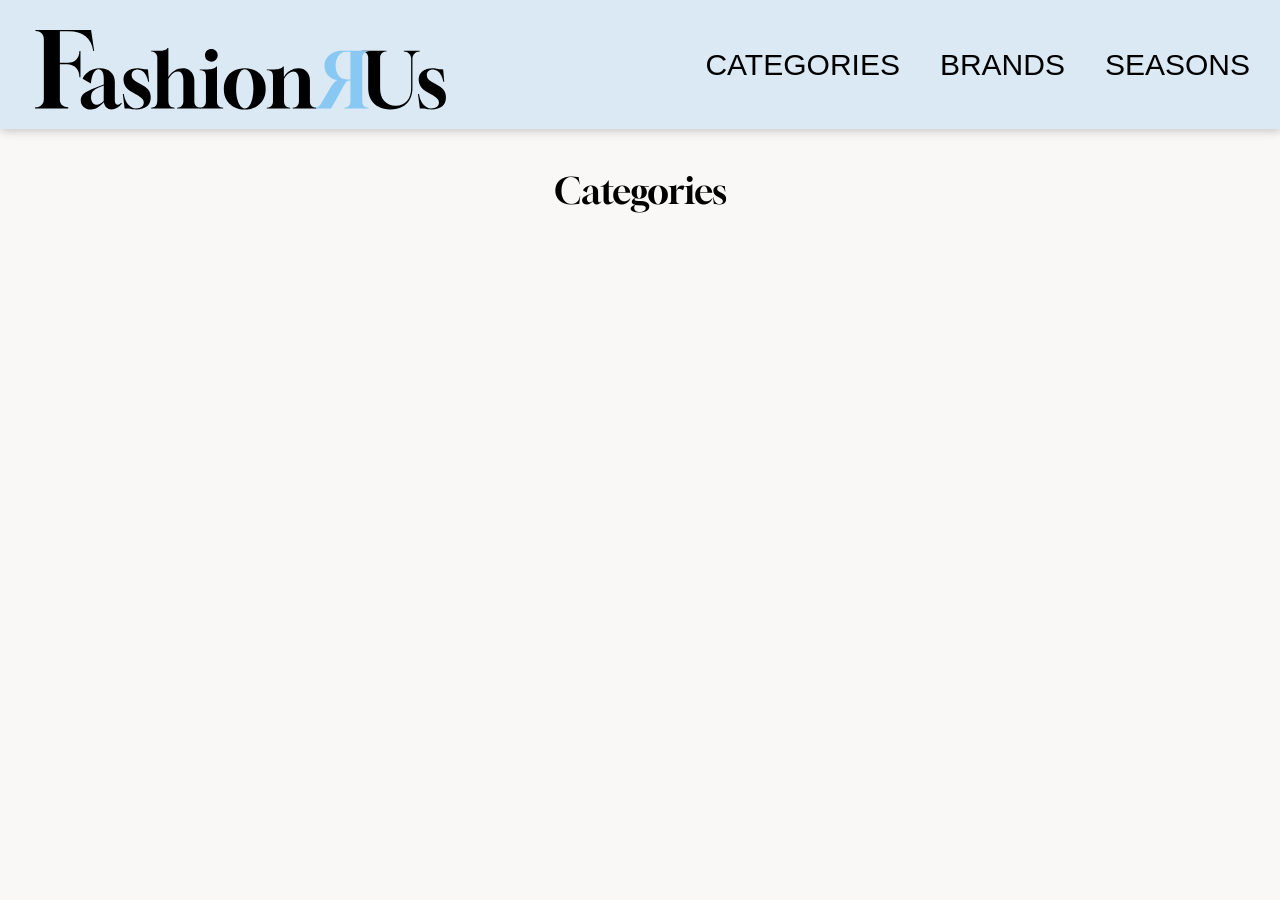
<file: index.html>
<!doctype html>
<html lang="en">
  <head>
    <meta charset="UTF-8" />
    <meta name="viewport" content="width=device-width, initial-scale=1.0" />
    <meta name="robots" content="noindex" />
    <link rel="preconnect" href="https://fonts.googleapis.com" />
    <link rel="preconnect" href="https://fonts.gstatic.com" crossorigin />
    <link
      href="https://fonts.googleapis.com/css2?family=Gloock&family=Instrument+Sans:ital,wght@0,400..700;1,400..700&family=Rokkitt:ital,wght@0,100..900;1,100..900&display=swap"
      rel="stylesheet"
    />
    <link rel="stylesheet" href="css/generel.css" />
    <link rel="stylesheet" href="css/index.css" />
    <script src="js/json.js" defer></script>
    <title>FashionRUs</title>
  </head>
  <body>
    <header>
      <div class="logo-wrapper">
        <a href="index.html">
          <svg
            width="514"
            height="100"
            viewBox="0 0 514 100"
            fill="none"
            xmlns="http://www.w3.org/2000/svg"
          >
            <path
              d="M495.647 99.3439C493.983 99.3439 492.734 99.2799 491.902 99.1519C491.07 99.0239 490.271 98.8639 489.503 98.6719C488.799 98.4799 487.838 98.3199 486.622 98.1919C485.406 98.0639 483.551 97.9999 481.055 97.9999L478.75 79.9519H479.999C481.023 85.9679 482.943 90.5119 485.759 93.5839C488.575 96.5919 491.646 98.0959 494.974 98.0959C498.238 98.0959 500.703 97.4239 502.367 96.0799C504.095 94.7359 504.958 92.9119 504.958 90.6079C504.958 89.1359 504.574 87.8559 503.806 86.7679C503.102 85.6159 501.855 84.4639 500.062 83.3119C498.271 82.0959 495.839 80.6559 492.767 78.9919L489.983 77.4559C486.463 75.4719 483.839 73.1679 482.111 70.5439C480.447 67.8559 479.615 64.9759 479.615 61.9039C479.615 57.5519 481.183 54.1279 484.319 51.6319C487.519 49.1359 491.774 47.8879 497.086 47.8879C498.43 47.8879 499.518 47.9519 500.35 48.0799C501.182 48.2079 501.982 48.3679 502.75 48.5599C503.518 48.7519 504.478 48.9119 505.63 49.0399C506.782 49.1679 508.318 49.2319 510.238 49.2319L511.582 64.6879H510.431C510.047 61.6799 509.183 59.0239 507.839 56.7199C506.559 54.3519 505.022 52.5279 503.23 51.2479C501.438 49.9039 499.615 49.2319 497.759 49.2319C495.327 49.2319 493.374 49.8719 491.902 51.1519C490.494 52.4319 489.79 54.2239 489.79 56.5279C489.79 58.2559 490.335 59.8559 491.423 61.3279C492.575 62.7359 494.75 64.2719 497.951 65.9359L500.831 67.3759C505.311 69.6799 508.574 72.0799 510.622 74.5759C512.67 77.0719 513.694 80.2719 513.694 84.1759C513.694 94.1599 507.679 99.2159 495.647 99.3439Z"
              fill="black"
            />
            <path
              d="M444.266 99.344C438.634 99.344 433.738 98.256 429.578 96.08C425.418 93.904 422.186 90.832 419.882 86.864C417.642 82.832 416.522 78.128 416.522 72.752V34.64C416.522 32.336 415.818 30.48 414.41 29.072C413.002 27.664 411.146 26.96 408.842 26.96H408.458V26H439.37V26.96H439.082C436.778 26.96 434.922 27.664 433.514 29.072C432.106 30.48 431.402 32.336 431.402 34.64V72.752C431.402 79.536 433.13 84.912 436.586 88.88C440.106 92.784 444.842 94.736 450.794 94.736C456.81 94.736 461.546 92.752 465.002 88.784C468.458 84.752 470.186 79.408 470.186 72.752V36.08C470.186 33.328 469.354 31.152 467.69 29.552C466.026 27.952 463.818 27.088 461.066 26.96V26H480.938V26.96C478.186 27.088 475.978 27.952 474.314 29.552C472.65 31.152 471.818 33.328 471.818 36.08V72.752C471.818 78.128 470.698 82.8 468.458 86.768C466.282 90.736 463.114 93.84 458.954 96.08C454.858 98.256 449.962 99.344 444.266 99.344Z"
              fill="black"
            />
            <path
              d="M416.78 98V97.04C414.476 97.04 412.62 96.336 411.212 94.928C409.804 93.52 409.1 91.664 409.1 89.36V34.64C409.1 32.336 409.804 30.48 411.212 29.072C412.62 27.664 414.476 26.96 416.78 26.96V26H384.716C380.108 26 376.108 26.8 372.716 28.4C369.26 29.936 366.604 32.112 364.748 34.928C362.828 37.68 361.868 40.912 361.868 44.624C361.868 49.296 363.308 53.296 366.188 56.624C369.068 59.952 372.972 61.968 377.9 62.672C376.812 62.992 375.532 63.952 374.06 65.552C372.524 67.152 371.052 69.136 369.644 71.504L357.548 92.24C356.652 93.712 355.596 94.896 354.38 95.792C353.1 96.624 351.692 97.04 350.156 97.04V98H370.028C370.924 96.528 371.884 94.928 372.908 93.2C373.868 91.472 374.764 89.872 375.596 88.4L385.004 71.12C386.156 69.008 387.148 67.376 387.98 66.224C388.748 65.008 389.548 64.176 390.38 63.728C391.148 63.28 392.14 63.056 393.356 63.056H394.316V89.36C394.316 91.664 393.612 93.52 392.204 94.928C390.796 96.336 388.94 97.04 386.636 97.04H386.444V98H416.78ZM394.316 61.808H389.42C385.26 61.808 381.964 60.208 379.532 57.008C377.036 53.808 375.788 49.648 375.788 44.528C375.788 39.344 376.972 35.184 379.34 32.048C381.708 28.848 384.844 27.248 388.748 27.248H394.316V61.808Z"
              fill="#89C8F2"
            />
            <path
              d="M289.701 98V97.04H289.797C292.101 97.04 293.957 96.336 295.365 94.928C296.773 93.52 297.477 91.664 297.477 89.36V57.872C297.477 55.44 296.965 53.552 295.941 52.208C294.981 50.864 292.901 50.192 289.701 50.192V49.232H299.205C302.469 49.232 304.965 48.88 306.693 48.176C308.293 47.472 309.413 46.608 310.053 45.584H311.013L311.109 59.024C312.773 55.696 315.301 53.008 318.693 50.96C322.085 48.912 325.669 47.888 329.445 47.888C333.733 47.888 337.157 49.296 339.717 52.112C342.341 54.928 343.653 58.64 343.653 63.248V89.36C343.653 91.664 344.357 93.52 345.765 94.928C347.173 96.336 349.029 97.04 351.333 97.04H351.429V98H322.149V97.04H322.245C324.549 97.04 326.405 96.336 327.813 94.928C329.221 93.52 329.925 91.664 329.925 89.36V62.288C329.925 59.088 329.285 56.528 328.005 54.608C326.789 52.688 325.157 51.728 323.109 51.728C321.125 51.728 319.045 52.592 316.869 54.32C314.757 55.984 312.901 58.256 311.301 61.136V89.36C311.301 91.664 312.005 93.52 313.413 94.928C314.821 96.336 316.677 97.04 318.981 97.04H319.077V98H289.701Z"
              fill="black"
            />
            <path
              d="M262.253 99.3439C257.005 99.3439 252.397 98.2879 248.429 96.1759C244.525 94.0639 241.485 91.0879 239.309 87.2479C237.133 83.4079 236.045 78.8639 236.045 73.6159C236.045 68.3679 237.133 63.8239 239.309 59.9839C241.485 56.1439 244.525 53.1679 248.429 51.0559C252.397 48.9439 257.005 47.8879 262.253 47.8879C267.501 47.8879 272.077 48.9439 275.981 51.0559C279.885 53.1679 282.925 56.1439 285.101 59.9839C287.277 63.8239 288.365 68.3679 288.365 73.6159C288.365 78.8639 287.277 83.4079 285.101 87.2479C282.925 91.0879 279.885 94.0639 275.981 96.1759C272.077 98.2879 267.501 99.3439 262.253 99.3439ZM262.157 98.0959C264.397 98.0959 266.317 96.9759 267.917 94.7359C269.517 92.4959 270.765 89.5199 271.661 85.8079C272.557 82.0319 273.005 77.9359 273.005 73.5199C273.005 68.7199 272.525 64.4959 271.565 60.8479C270.669 57.1359 269.389 54.2559 267.725 52.2079C266.125 50.0959 264.301 49.0399 262.253 49.0399C260.077 49.0399 258.157 50.1599 256.493 52.3999C254.893 54.6399 253.645 57.6159 252.749 61.3279C251.853 65.0399 251.405 69.1039 251.405 73.5199C251.405 78.3839 251.885 82.6719 252.845 86.3839C253.805 90.0959 255.085 92.9759 256.685 95.0239C258.349 97.0719 260.173 98.0959 262.157 98.0959Z"
              fill="black"
            />
            <path
              d="M205.891 98V97.04H205.987C208.291 97.04 210.147 96.336 211.555 94.928C212.963 93.52 213.667 91.664 213.667 89.36V57.872C213.667 55.44 213.155 53.552 212.131 52.208C211.171 50.864 209.091 50.192 205.891 50.192V49.232H215.683C218.947 49.232 221.443 48.88 223.171 48.176C224.771 47.472 225.891 46.608 226.531 45.584H227.491V89.36C227.491 91.664 228.195 93.52 229.603 94.928C231.011 96.336 232.867 97.04 235.171 97.04H235.267V98H205.891ZM220.483 39.536C218.179 39.536 216.259 38.8 214.723 37.328C213.251 35.792 212.515 33.872 212.515 31.568C212.515 29.264 213.251 27.376 214.723 25.904C216.259 24.368 218.179 23.6 220.483 23.6C222.723 23.6 224.579 24.368 226.051 25.904C227.587 27.44 228.355 29.328 228.355 31.568C228.355 33.808 227.587 35.696 226.051 37.232C224.579 38.768 222.723 39.536 220.483 39.536Z"
              fill="black"
            />
            <path
              d="M145.125 98.0001V97.0401C147.365 97.0401 149.029 96.5921 150.117 95.6961C151.269 94.7361 152.005 93.5201 152.325 92.048C152.709 90.5761 152.901 88.9761 152.901 87.2481V34.6401C152.901 32.3361 152.165 30.4801 150.693 29.0721C149.285 27.6641 147.429 26.9601 145.125 26.9601V26H154.917C158.181 26 160.677 25.6481 162.405 24.9441C164.005 24.2401 165.125 23.3761 165.765 22.3521H166.725V58.8321C168.453 55.4401 170.981 52.7841 174.309 50.8641C177.637 48.8801 181.189 47.8881 184.965 47.8881C187.973 47.8881 190.533 48.5921 192.645 50.0001C194.757 51.3441 196.357 53.1681 197.445 55.4721C198.597 57.7761 199.173 60.3681 199.173 63.2481V89.3601C199.173 91.7281 199.877 93.6161 201.285 95.0241C202.757 96.3681 204.645 97.0401 206.949 97.0401V98.0001H177.669V97.0401C179.973 97.0401 181.829 96.3681 183.237 95.0241C184.709 93.6161 185.445 91.7281 185.445 89.3601V62.2881C185.445 60.8801 185.253 59.3761 184.869 57.7761C184.485 56.1121 183.781 54.7041 182.757 53.5521C181.797 52.3361 180.421 51.7281 178.629 51.7281C176.965 51.7281 175.365 52.2401 173.829 53.2641C172.357 54.2241 171.013 55.44 169.797 56.912C168.581 58.384 167.557 59.856 166.725 61.328V87.2481C166.725 88.9761 166.885 90.5761 167.205 92.048C167.589 93.5201 168.325 94.7361 169.413 95.6961C170.565 96.5921 172.261 97.0401 174.501 97.0401V98.0001H145.125Z"
              fill="black"
            />
            <path
              d="M126.646 99.3439C124.982 99.3439 123.734 99.2799 122.902 99.1519C122.07 99.0239 121.27 98.8639 120.502 98.6719C119.798 98.4799 118.838 98.3199 117.622 98.1919C116.406 98.0639 114.55 97.9999 112.054 97.9999L109.75 79.9519H110.998C112.022 85.9679 113.942 90.5119 116.758 93.5839C119.574 96.5919 122.646 98.0959 125.974 98.0959C129.238 98.0959 131.702 97.4239 133.366 96.0799C135.094 94.7359 135.958 92.9119 135.958 90.6079C135.958 89.1359 135.574 87.8559 134.806 86.7679C134.102 85.6159 132.854 84.4639 131.062 83.3119C129.27 82.0959 126.838 80.6559 123.766 78.9919L120.982 77.4559C117.462 75.4719 114.838 73.1679 113.11 70.5439C111.446 67.8559 110.614 64.9759 110.614 61.9039C110.614 57.5519 112.182 54.1279 115.318 51.6319C118.518 49.1359 122.774 47.8879 128.086 47.8879C129.43 47.8879 130.518 47.9519 131.35 48.0799C132.182 48.2079 132.982 48.3679 133.75 48.5599C134.518 48.7519 135.478 48.9119 136.63 49.0399C137.782 49.1679 139.318 49.2319 141.238 49.2319L142.582 64.6879H141.43C141.046 61.6799 140.182 59.0239 138.838 56.7199C137.558 54.3519 136.022 52.5279 134.23 51.2479C132.438 49.9039 130.614 49.2319 128.758 49.2319C126.326 49.2319 124.374 49.8719 122.902 51.1519C121.494 52.4319 120.79 54.2239 120.79 56.5279C120.79 58.2559 121.334 59.8559 122.422 61.3279C123.574 62.7359 125.75 64.2719 128.95 65.9359L131.83 67.3759C136.31 69.6799 139.574 72.0799 141.622 74.5759C143.67 77.0719 144.694 80.2719 144.694 84.1759C144.694 94.1599 138.678 99.2159 126.646 99.3439Z"
              fill="black"
            />
            <path
              d="M70.1236 99.344C66.2196 99.344 63.0836 98.288 60.7156 96.176C58.3476 94.064 57.1636 91.28 57.1636 87.824C57.1636 86.352 57.4196 84.976 57.9316 83.696C58.4436 82.352 59.4036 81.04 60.8116 79.76C62.2836 78.48 64.2996 77.168 66.8596 75.824C69.4196 74.416 72.8116 72.944 77.0356 71.408L85.9636 68.144V60.944C85.9636 57.296 85.3876 54.416 84.2356 52.304C83.0836 50.128 81.4836 49.04 79.4356 49.04C77.0036 49.104 74.9236 50.704 73.1956 53.84C71.5316 56.976 70.4116 61.328 69.8356 66.896L59.4676 60.944C60.5556 58.32 62.2196 56.016 64.4596 54.032C66.6996 52.048 69.2596 50.512 72.1396 49.424C75.0836 48.336 78.1556 47.792 81.3556 47.792C86.7956 47.792 91.2116 49.328 94.6036 52.4C98.0596 55.408 99.7876 59.536 99.7876 64.784V87.92C99.7876 91.632 101.036 93.488 103.532 93.488C105.004 93.488 106.444 92.688 107.852 91.088L108.62 91.76C106.956 94 104.94 95.824 102.572 97.232C100.204 98.64 97.8996 99.344 95.6596 99.344C93.2276 99.344 91.1156 98.512 89.3236 96.848C87.5956 95.184 86.5076 92.976 86.0596 90.224C82.9236 93.424 80.1716 95.76 77.8036 97.232C75.4996 98.64 72.9396 99.344 70.1236 99.344ZM77.3236 93.392C78.7316 93.392 80.0756 93.04 81.3556 92.336C82.6996 91.632 84.2036 90.48 85.8676 88.88L85.9636 69.392L82.1236 70.832C78.8596 72.048 76.3636 73.296 74.6356 74.576C72.9076 75.792 71.6916 77.168 70.9876 78.704C70.3476 80.24 70.0276 82 70.0276 83.984C70.0276 86.736 70.6996 89.008 72.0436 90.8C73.4516 92.528 75.2116 93.392 77.3236 93.392Z"
              fill="black"
            />
            <path
              d="M0 98L0.260105 96.6933H0.650264C3.77153 96.6933 6.28588 95.7351 8.19332 93.8187C10.1008 91.9022 11.0545 89.376 11.0545 86.24V11.76C11.0545 8.624 10.1008 6.09778 8.19332 4.18133C6.28588 2.26489 3.77153 1.30667 0.650264 1.30667L0.520211 0H70.0984L74 26.3947H72.8295C70.2285 9.93067 59.911 1.69867 41.877 1.69867H31.0826V41.0293H41.2267C45.5618 41.0293 49.0299 39.6791 51.6309 36.9787C54.232 34.1911 55.5325 30.6196 55.5325 26.264H56.833V58.9307H55.5325C55.5325 54.2267 54.1019 50.3502 51.2408 47.3013C48.3796 44.2524 44.6081 42.728 39.9262 42.728H31.0826V87.2853C31.0826 90.16 32.0797 92.4684 34.0738 94.2107C36.068 95.8658 38.539 96.6933 41.4868 96.6933L41.6169 98H0Z"
              fill="black"
            />
          </svg>
        </a>
      </div>
      <nav>
        <ul class="menu">
          <li><a href="produktliste.html">Categories</a></li>
          <li><a href="produktliste.html">Brands</a></li>
          <li><a href="produktliste.html">Seasons</a></li>
        </ul>
        <button aria-label="Navigation" class="burger">
          <span class="line"></span>
          <span class="line"></span>
          <span class="line"></span>
        </button>
      </nav>
    </header>
    <main>
      <section class="frontpage">
        <h1 class="h1_font">Categories</h1>
        <div class="grid_1-1-1 jsontest">
          <!-- <a class="category_mobile" href="produktliste.html">ACCESSORIES</a>
          <a class="category_mobile" href="produktliste.html">APPAREL</a>
          <a class="category_mobile" href="produktliste.html">FOOTWEAR</a>
          <a class="category_mobile" href="produktliste.html">FREE ITEMS</a>
          <a class="category_mobile" href="produktliste.html">PERSONAL CARE</a>
          <a class="category_mobile" href="produktliste.html">SPORTING GOODS</a> -->
        </div>
      </section>
    </main>
    <footer></footer>
    <script src="js/burger.js"></script>
  </body>
</html>
</file>
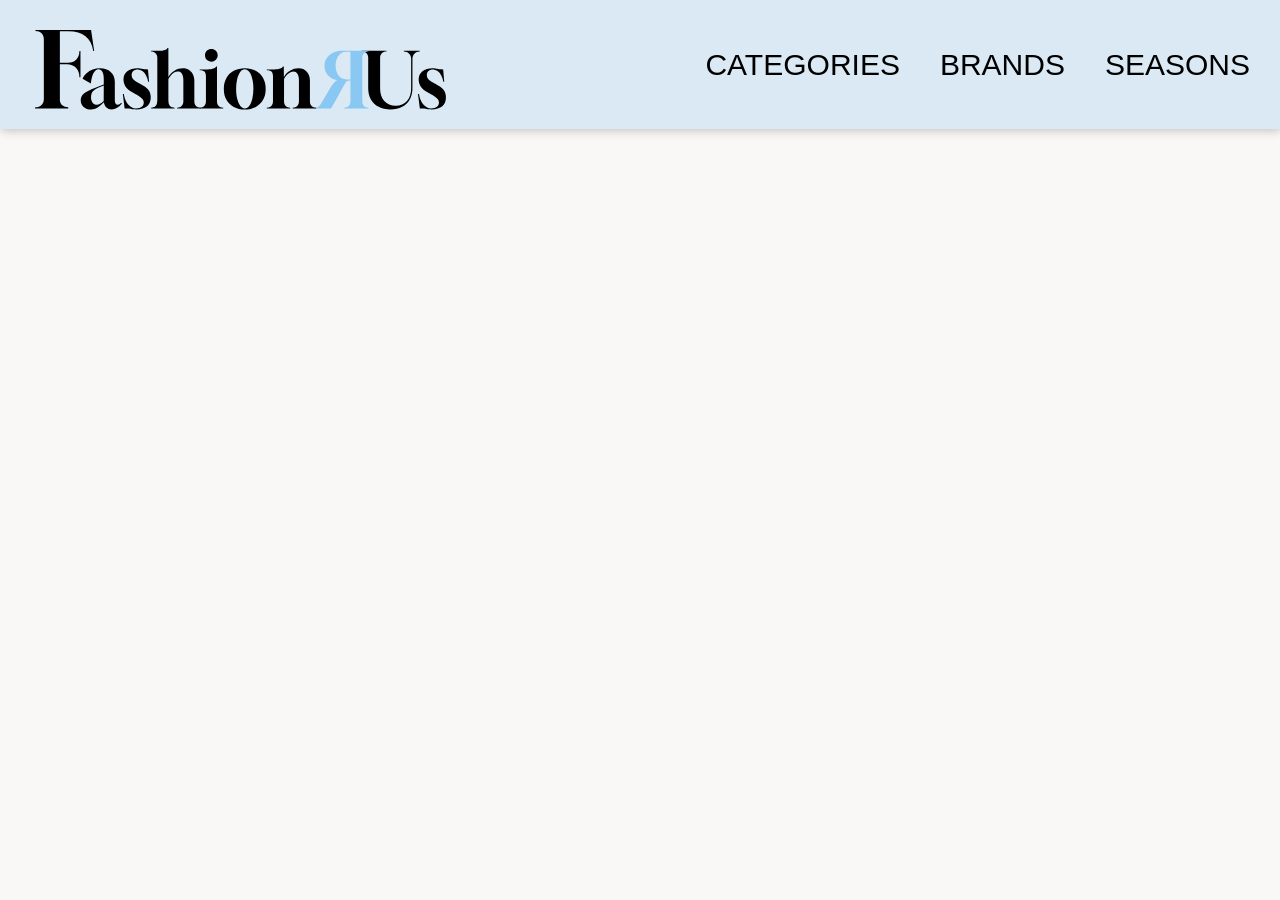
<file: productdetails.html>
<!doctype html>
<html lang="en">
  <head>
    <meta charset="UTF-8" />
    <meta name="viewport" content="width=device-width, initial-scale=1.0" />
    <meta name="robots" content="noindex" />
    <link rel="preconnect" href="https://fonts.googleapis.com" />
    <link rel="preconnect" href="https://fonts.gstatic.com" crossorigin />
    <link
      href="https://fonts.googleapis.com/css2?family=Gloock&family=Instrument+Sans:ital,wght@0,400..700;1,400..700&family=Rokkitt:ital,wght@0,100..900;1,100..900&display=swap"
      rel="stylesheet"
    />
    <link rel="stylesheet" href="css/generel.css" />
    <link rel="stylesheet" href="css/produkt.css" />
    <script src="js/productdetails.js" defer></script>
    <title>FashionRUs</title>
  </head>

  <body>
    <header>
      <div class="logo-wrapper">
        <a href="index.html">
          <svg
            width="514"
            height="100"
            viewBox="0 0 514 100"
            fill="none"
            xmlns="http://www.w3.org/2000/svg"
          >
            <path
              d="M495.647 99.3439C493.983 99.3439 492.734 99.2799 491.902 99.1519C491.07 99.0239 490.271 98.8639 489.503 98.6719C488.799 98.4799 487.838 98.3199 486.622 98.1919C485.406 98.0639 483.551 97.9999 481.055 97.9999L478.75 79.9519H479.999C481.023 85.9679 482.943 90.5119 485.759 93.5839C488.575 96.5919 491.646 98.0959 494.974 98.0959C498.238 98.0959 500.703 97.4239 502.367 96.0799C504.095 94.7359 504.958 92.9119 504.958 90.6079C504.958 89.1359 504.574 87.8559 503.806 86.7679C503.102 85.6159 501.855 84.4639 500.062 83.3119C498.271 82.0959 495.839 80.6559 492.767 78.9919L489.983 77.4559C486.463 75.4719 483.839 73.1679 482.111 70.5439C480.447 67.8559 479.615 64.9759 479.615 61.9039C479.615 57.5519 481.183 54.1279 484.319 51.6319C487.519 49.1359 491.774 47.8879 497.086 47.8879C498.43 47.8879 499.518 47.9519 500.35 48.0799C501.182 48.2079 501.982 48.3679 502.75 48.5599C503.518 48.7519 504.478 48.9119 505.63 49.0399C506.782 49.1679 508.318 49.2319 510.238 49.2319L511.582 64.6879H510.431C510.047 61.6799 509.183 59.0239 507.839 56.7199C506.559 54.3519 505.022 52.5279 503.23 51.2479C501.438 49.9039 499.615 49.2319 497.759 49.2319C495.327 49.2319 493.374 49.8719 491.902 51.1519C490.494 52.4319 489.79 54.2239 489.79 56.5279C489.79 58.2559 490.335 59.8559 491.423 61.3279C492.575 62.7359 494.75 64.2719 497.951 65.9359L500.831 67.3759C505.311 69.6799 508.574 72.0799 510.622 74.5759C512.67 77.0719 513.694 80.2719 513.694 84.1759C513.694 94.1599 507.679 99.2159 495.647 99.3439Z"
              fill="black"
            />
            <path
              d="M444.266 99.344C438.634 99.344 433.738 98.256 429.578 96.08C425.418 93.904 422.186 90.832 419.882 86.864C417.642 82.832 416.522 78.128 416.522 72.752V34.64C416.522 32.336 415.818 30.48 414.41 29.072C413.002 27.664 411.146 26.96 408.842 26.96H408.458V26H439.37V26.96H439.082C436.778 26.96 434.922 27.664 433.514 29.072C432.106 30.48 431.402 32.336 431.402 34.64V72.752C431.402 79.536 433.13 84.912 436.586 88.88C440.106 92.784 444.842 94.736 450.794 94.736C456.81 94.736 461.546 92.752 465.002 88.784C468.458 84.752 470.186 79.408 470.186 72.752V36.08C470.186 33.328 469.354 31.152 467.69 29.552C466.026 27.952 463.818 27.088 461.066 26.96V26H480.938V26.96C478.186 27.088 475.978 27.952 474.314 29.552C472.65 31.152 471.818 33.328 471.818 36.08V72.752C471.818 78.128 470.698 82.8 468.458 86.768C466.282 90.736 463.114 93.84 458.954 96.08C454.858 98.256 449.962 99.344 444.266 99.344Z"
              fill="black"
            />
            <path
              d="M416.78 98V97.04C414.476 97.04 412.62 96.336 411.212 94.928C409.804 93.52 409.1 91.664 409.1 89.36V34.64C409.1 32.336 409.804 30.48 411.212 29.072C412.62 27.664 414.476 26.96 416.78 26.96V26H384.716C380.108 26 376.108 26.8 372.716 28.4C369.26 29.936 366.604 32.112 364.748 34.928C362.828 37.68 361.868 40.912 361.868 44.624C361.868 49.296 363.308 53.296 366.188 56.624C369.068 59.952 372.972 61.968 377.9 62.672C376.812 62.992 375.532 63.952 374.06 65.552C372.524 67.152 371.052 69.136 369.644 71.504L357.548 92.24C356.652 93.712 355.596 94.896 354.38 95.792C353.1 96.624 351.692 97.04 350.156 97.04V98H370.028C370.924 96.528 371.884 94.928 372.908 93.2C373.868 91.472 374.764 89.872 375.596 88.4L385.004 71.12C386.156 69.008 387.148 67.376 387.98 66.224C388.748 65.008 389.548 64.176 390.38 63.728C391.148 63.28 392.14 63.056 393.356 63.056H394.316V89.36C394.316 91.664 393.612 93.52 392.204 94.928C390.796 96.336 388.94 97.04 386.636 97.04H386.444V98H416.78ZM394.316 61.808H389.42C385.26 61.808 381.964 60.208 379.532 57.008C377.036 53.808 375.788 49.648 375.788 44.528C375.788 39.344 376.972 35.184 379.34 32.048C381.708 28.848 384.844 27.248 388.748 27.248H394.316V61.808Z"
              fill="#89C8F2"
            />
            <path
              d="M289.701 98V97.04H289.797C292.101 97.04 293.957 96.336 295.365 94.928C296.773 93.52 297.477 91.664 297.477 89.36V57.872C297.477 55.44 296.965 53.552 295.941 52.208C294.981 50.864 292.901 50.192 289.701 50.192V49.232H299.205C302.469 49.232 304.965 48.88 306.693 48.176C308.293 47.472 309.413 46.608 310.053 45.584H311.013L311.109 59.024C312.773 55.696 315.301 53.008 318.693 50.96C322.085 48.912 325.669 47.888 329.445 47.888C333.733 47.888 337.157 49.296 339.717 52.112C342.341 54.928 343.653 58.64 343.653 63.248V89.36C343.653 91.664 344.357 93.52 345.765 94.928C347.173 96.336 349.029 97.04 351.333 97.04H351.429V98H322.149V97.04H322.245C324.549 97.04 326.405 96.336 327.813 94.928C329.221 93.52 329.925 91.664 329.925 89.36V62.288C329.925 59.088 329.285 56.528 328.005 54.608C326.789 52.688 325.157 51.728 323.109 51.728C321.125 51.728 319.045 52.592 316.869 54.32C314.757 55.984 312.901 58.256 311.301 61.136V89.36C311.301 91.664 312.005 93.52 313.413 94.928C314.821 96.336 316.677 97.04 318.981 97.04H319.077V98H289.701Z"
              fill="black"
            />
            <path
              d="M262.253 99.3439C257.005 99.3439 252.397 98.2879 248.429 96.1759C244.525 94.0639 241.485 91.0879 239.309 87.2479C237.133 83.4079 236.045 78.8639 236.045 73.6159C236.045 68.3679 237.133 63.8239 239.309 59.9839C241.485 56.1439 244.525 53.1679 248.429 51.0559C252.397 48.9439 257.005 47.8879 262.253 47.8879C267.501 47.8879 272.077 48.9439 275.981 51.0559C279.885 53.1679 282.925 56.1439 285.101 59.9839C287.277 63.8239 288.365 68.3679 288.365 73.6159C288.365 78.8639 287.277 83.4079 285.101 87.2479C282.925 91.0879 279.885 94.0639 275.981 96.1759C272.077 98.2879 267.501 99.3439 262.253 99.3439ZM262.157 98.0959C264.397 98.0959 266.317 96.9759 267.917 94.7359C269.517 92.4959 270.765 89.5199 271.661 85.8079C272.557 82.0319 273.005 77.9359 273.005 73.5199C273.005 68.7199 272.525 64.4959 271.565 60.8479C270.669 57.1359 269.389 54.2559 267.725 52.2079C266.125 50.0959 264.301 49.0399 262.253 49.0399C260.077 49.0399 258.157 50.1599 256.493 52.3999C254.893 54.6399 253.645 57.6159 252.749 61.3279C251.853 65.0399 251.405 69.1039 251.405 73.5199C251.405 78.3839 251.885 82.6719 252.845 86.3839C253.805 90.0959 255.085 92.9759 256.685 95.0239C258.349 97.0719 260.173 98.0959 262.157 98.0959Z"
              fill="black"
            />
            <path
              d="M205.891 98V97.04H205.987C208.291 97.04 210.147 96.336 211.555 94.928C212.963 93.52 213.667 91.664 213.667 89.36V57.872C213.667 55.44 213.155 53.552 212.131 52.208C211.171 50.864 209.091 50.192 205.891 50.192V49.232H215.683C218.947 49.232 221.443 48.88 223.171 48.176C224.771 47.472 225.891 46.608 226.531 45.584H227.491V89.36C227.491 91.664 228.195 93.52 229.603 94.928C231.011 96.336 232.867 97.04 235.171 97.04H235.267V98H205.891ZM220.483 39.536C218.179 39.536 216.259 38.8 214.723 37.328C213.251 35.792 212.515 33.872 212.515 31.568C212.515 29.264 213.251 27.376 214.723 25.904C216.259 24.368 218.179 23.6 220.483 23.6C222.723 23.6 224.579 24.368 226.051 25.904C227.587 27.44 228.355 29.328 228.355 31.568C228.355 33.808 227.587 35.696 226.051 37.232C224.579 38.768 222.723 39.536 220.483 39.536Z"
              fill="black"
            />
            <path
              d="M145.125 98.0001V97.0401C147.365 97.0401 149.029 96.5921 150.117 95.6961C151.269 94.7361 152.005 93.5201 152.325 92.048C152.709 90.5761 152.901 88.9761 152.901 87.2481V34.6401C152.901 32.3361 152.165 30.4801 150.693 29.0721C149.285 27.6641 147.429 26.9601 145.125 26.9601V26H154.917C158.181 26 160.677 25.6481 162.405 24.9441C164.005 24.2401 165.125 23.3761 165.765 22.3521H166.725V58.8321C168.453 55.4401 170.981 52.7841 174.309 50.8641C177.637 48.8801 181.189 47.8881 184.965 47.8881C187.973 47.8881 190.533 48.5921 192.645 50.0001C194.757 51.3441 196.357 53.1681 197.445 55.4721C198.597 57.7761 199.173 60.3681 199.173 63.2481V89.3601C199.173 91.7281 199.877 93.6161 201.285 95.0241C202.757 96.3681 204.645 97.0401 206.949 97.0401V98.0001H177.669V97.0401C179.973 97.0401 181.829 96.3681 183.237 95.0241C184.709 93.6161 185.445 91.7281 185.445 89.3601V62.2881C185.445 60.8801 185.253 59.3761 184.869 57.7761C184.485 56.1121 183.781 54.7041 182.757 53.5521C181.797 52.3361 180.421 51.7281 178.629 51.7281C176.965 51.7281 175.365 52.2401 173.829 53.2641C172.357 54.2241 171.013 55.44 169.797 56.912C168.581 58.384 167.557 59.856 166.725 61.328V87.2481C166.725 88.9761 166.885 90.5761 167.205 92.048C167.589 93.5201 168.325 94.7361 169.413 95.6961C170.565 96.5921 172.261 97.0401 174.501 97.0401V98.0001H145.125Z"
              fill="black"
            />
            <path
              d="M126.646 99.3439C124.982 99.3439 123.734 99.2799 122.902 99.1519C122.07 99.0239 121.27 98.8639 120.502 98.6719C119.798 98.4799 118.838 98.3199 117.622 98.1919C116.406 98.0639 114.55 97.9999 112.054 97.9999L109.75 79.9519H110.998C112.022 85.9679 113.942 90.5119 116.758 93.5839C119.574 96.5919 122.646 98.0959 125.974 98.0959C129.238 98.0959 131.702 97.4239 133.366 96.0799C135.094 94.7359 135.958 92.9119 135.958 90.6079C135.958 89.1359 135.574 87.8559 134.806 86.7679C134.102 85.6159 132.854 84.4639 131.062 83.3119C129.27 82.0959 126.838 80.6559 123.766 78.9919L120.982 77.4559C117.462 75.4719 114.838 73.1679 113.11 70.5439C111.446 67.8559 110.614 64.9759 110.614 61.9039C110.614 57.5519 112.182 54.1279 115.318 51.6319C118.518 49.1359 122.774 47.8879 128.086 47.8879C129.43 47.8879 130.518 47.9519 131.35 48.0799C132.182 48.2079 132.982 48.3679 133.75 48.5599C134.518 48.7519 135.478 48.9119 136.63 49.0399C137.782 49.1679 139.318 49.2319 141.238 49.2319L142.582 64.6879H141.43C141.046 61.6799 140.182 59.0239 138.838 56.7199C137.558 54.3519 136.022 52.5279 134.23 51.2479C132.438 49.9039 130.614 49.2319 128.758 49.2319C126.326 49.2319 124.374 49.8719 122.902 51.1519C121.494 52.4319 120.79 54.2239 120.79 56.5279C120.79 58.2559 121.334 59.8559 122.422 61.3279C123.574 62.7359 125.75 64.2719 128.95 65.9359L131.83 67.3759C136.31 69.6799 139.574 72.0799 141.622 74.5759C143.67 77.0719 144.694 80.2719 144.694 84.1759C144.694 94.1599 138.678 99.2159 126.646 99.3439Z"
              fill="black"
            />
            <path
              d="M70.1236 99.344C66.2196 99.344 63.0836 98.288 60.7156 96.176C58.3476 94.064 57.1636 91.28 57.1636 87.824C57.1636 86.352 57.4196 84.976 57.9316 83.696C58.4436 82.352 59.4036 81.04 60.8116 79.76C62.2836 78.48 64.2996 77.168 66.8596 75.824C69.4196 74.416 72.8116 72.944 77.0356 71.408L85.9636 68.144V60.944C85.9636 57.296 85.3876 54.416 84.2356 52.304C83.0836 50.128 81.4836 49.04 79.4356 49.04C77.0036 49.104 74.9236 50.704 73.1956 53.84C71.5316 56.976 70.4116 61.328 69.8356 66.896L59.4676 60.944C60.5556 58.32 62.2196 56.016 64.4596 54.032C66.6996 52.048 69.2596 50.512 72.1396 49.424C75.0836 48.336 78.1556 47.792 81.3556 47.792C86.7956 47.792 91.2116 49.328 94.6036 52.4C98.0596 55.408 99.7876 59.536 99.7876 64.784V87.92C99.7876 91.632 101.036 93.488 103.532 93.488C105.004 93.488 106.444 92.688 107.852 91.088L108.62 91.76C106.956 94 104.94 95.824 102.572 97.232C100.204 98.64 97.8996 99.344 95.6596 99.344C93.2276 99.344 91.1156 98.512 89.3236 96.848C87.5956 95.184 86.5076 92.976 86.0596 90.224C82.9236 93.424 80.1716 95.76 77.8036 97.232C75.4996 98.64 72.9396 99.344 70.1236 99.344ZM77.3236 93.392C78.7316 93.392 80.0756 93.04 81.3556 92.336C82.6996 91.632 84.2036 90.48 85.8676 88.88L85.9636 69.392L82.1236 70.832C78.8596 72.048 76.3636 73.296 74.6356 74.576C72.9076 75.792 71.6916 77.168 70.9876 78.704C70.3476 80.24 70.0276 82 70.0276 83.984C70.0276 86.736 70.6996 89.008 72.0436 90.8C73.4516 92.528 75.2116 93.392 77.3236 93.392Z"
              fill="black"
            />
            <path
              d="M0 98L0.260105 96.6933H0.650264C3.77153 96.6933 6.28588 95.7351 8.19332 93.8187C10.1008 91.9022 11.0545 89.376 11.0545 86.24V11.76C11.0545 8.624 10.1008 6.09778 8.19332 4.18133C6.28588 2.26489 3.77153 1.30667 0.650264 1.30667L0.520211 0H70.0984L74 26.3947H72.8295C70.2285 9.93067 59.911 1.69867 41.877 1.69867H31.0826V41.0293H41.2267C45.5618 41.0293 49.0299 39.6791 51.6309 36.9787C54.232 34.1911 55.5325 30.6196 55.5325 26.264H56.833V58.9307H55.5325C55.5325 54.2267 54.1019 50.3502 51.2408 47.3013C48.3796 44.2524 44.6081 42.728 39.9262 42.728H31.0826V87.2853C31.0826 90.16 32.0797 92.4684 34.0738 94.2107C36.068 95.8658 38.539 96.6933 41.4868 96.6933L41.6169 98H0Z"
              fill="black"
            />
          </svg>
        </a>
      </div>
      <nav>
        <ul class="menu">
          <li><a href="produktliste.html">Categories</a></li>
          <li><a href="produktliste.html">Brands</a></li>
          <li><a href="produktliste.html">Seasons</a></li>
        </ul>
        <button aria-label="Navigation" class="burger">
          <span class="line"></span>
          <span class="line"></span>
          <span class="line"></span>
        </button>
      </nav>
    </header>
    <main>
      <section class="product-page">
        <!-- <div class="product-image">
          <img
            src="https://kea-alt-del.dk/t7/images/webp/640/1570.webp"
            alt="Sports Top"
          />
        </div>
        <div class="product-info">
          <h1 class="h1_font">Sports Goods</h1>
          <p class="price">Brand: FashionRUs</p>
          <p class="price">Color: Black</p>
          <p class="price inventory">Item no: 1570</p>
          <p class="price">DKK 1749,-</p>
          <form class="size-form">
            <label for="size" class="price inventory">SIZE</label>
            <select id="size" name="size">
              <option value="">Select size</option>
              <option>S</option>
              <option>M</option>
              <option>L</option>
              <option>XL</option>
            </select>
            <button class="add-to-basket price">Add to basket</button>
          </form>
        </div> -->
      </section>
    </main>

    <footer></footer>
  </body>
</html>
</file>
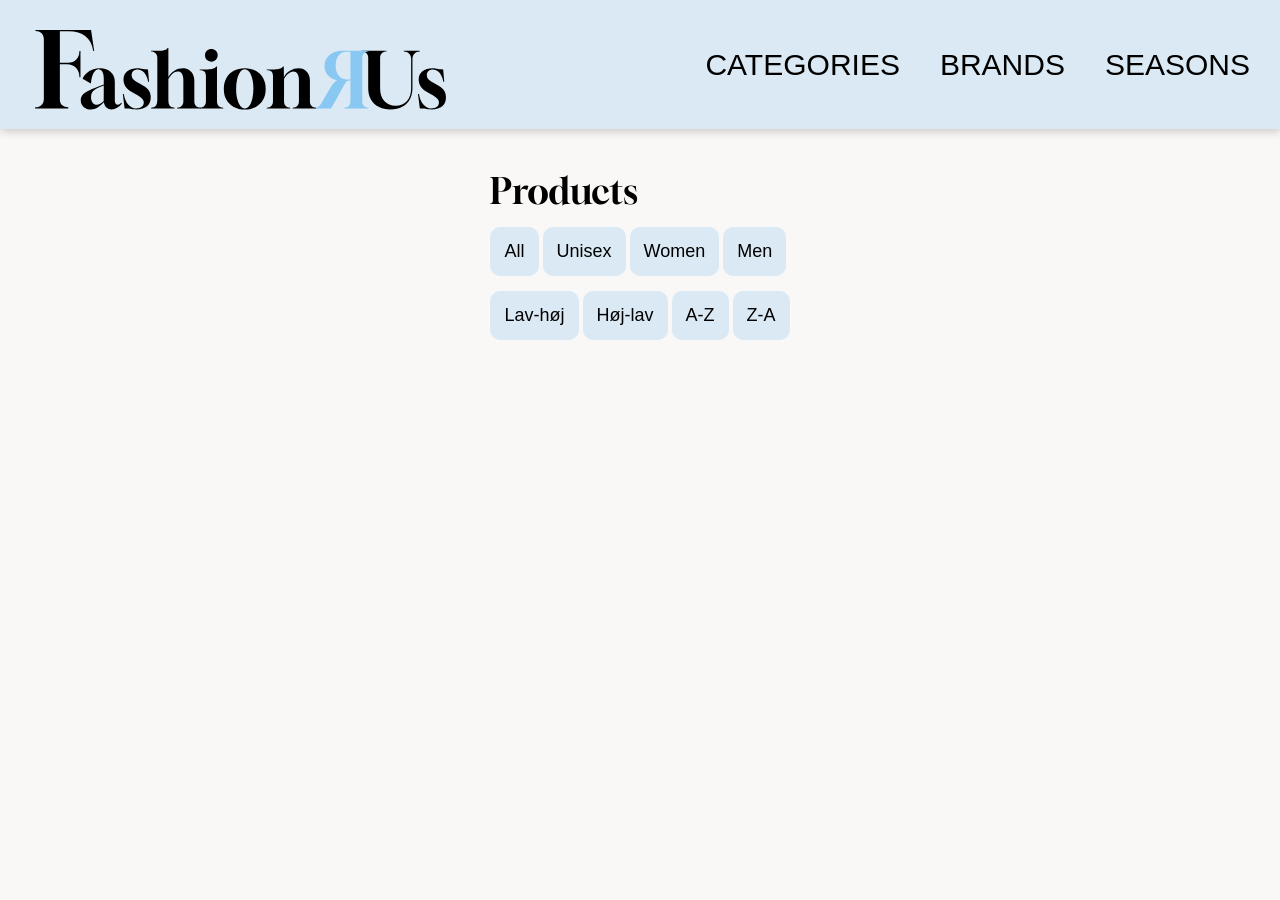
<file: produktliste.html>
<!doctype html>
<html lang="en">
  <head>
    <meta charset="UTF-8" />
    <meta name="viewport" content="width=device-width, initial-scale=1.0" />
    <meta name="robots" content="noindex" />
    <link rel="preconnect" href="https://fonts.googleapis.com" />
    <link rel="preconnect" href="https://fonts.gstatic.com" crossorigin />
    <link
      href="https://fonts.googleapis.com/css2?family=Gloock&family=Instrument+Sans:ital,wght@0,400..700;1,400..700&family=Rokkitt:ital,wght@0,100..900;1,100..900&display=swap"
      rel="stylesheet"
    />
    <link rel="stylesheet" href="css/generel.css" />
    <link rel="stylesheet" href="css/produktliste.css" />
    <script src="js/produktliste.js" defer></script>
    <title>FashionRUs</title>
  </head>
  <body>
    <header>
      <div class="logo-wrapper">
        <a href="index.html">
          <svg
            width="514"
            height="100"
            viewBox="0 0 514 100"
            fill="none"
            xmlns="http://www.w3.org/2000/svg"
          >
            <path
              d="M495.647 99.3439C493.983 99.3439 492.734 99.2799 491.902 99.1519C491.07 99.0239 490.271 98.8639 489.503 98.6719C488.799 98.4799 487.838 98.3199 486.622 98.1919C485.406 98.0639 483.551 97.9999 481.055 97.9999L478.75 79.9519H479.999C481.023 85.9679 482.943 90.5119 485.759 93.5839C488.575 96.5919 491.646 98.0959 494.974 98.0959C498.238 98.0959 500.703 97.4239 502.367 96.0799C504.095 94.7359 504.958 92.9119 504.958 90.6079C504.958 89.1359 504.574 87.8559 503.806 86.7679C503.102 85.6159 501.855 84.4639 500.062 83.3119C498.271 82.0959 495.839 80.6559 492.767 78.9919L489.983 77.4559C486.463 75.4719 483.839 73.1679 482.111 70.5439C480.447 67.8559 479.615 64.9759 479.615 61.9039C479.615 57.5519 481.183 54.1279 484.319 51.6319C487.519 49.1359 491.774 47.8879 497.086 47.8879C498.43 47.8879 499.518 47.9519 500.35 48.0799C501.182 48.2079 501.982 48.3679 502.75 48.5599C503.518 48.7519 504.478 48.9119 505.63 49.0399C506.782 49.1679 508.318 49.2319 510.238 49.2319L511.582 64.6879H510.431C510.047 61.6799 509.183 59.0239 507.839 56.7199C506.559 54.3519 505.022 52.5279 503.23 51.2479C501.438 49.9039 499.615 49.2319 497.759 49.2319C495.327 49.2319 493.374 49.8719 491.902 51.1519C490.494 52.4319 489.79 54.2239 489.79 56.5279C489.79 58.2559 490.335 59.8559 491.423 61.3279C492.575 62.7359 494.75 64.2719 497.951 65.9359L500.831 67.3759C505.311 69.6799 508.574 72.0799 510.622 74.5759C512.67 77.0719 513.694 80.2719 513.694 84.1759C513.694 94.1599 507.679 99.2159 495.647 99.3439Z"
              fill="black"
            />
            <path
              d="M444.266 99.344C438.634 99.344 433.738 98.256 429.578 96.08C425.418 93.904 422.186 90.832 419.882 86.864C417.642 82.832 416.522 78.128 416.522 72.752V34.64C416.522 32.336 415.818 30.48 414.41 29.072C413.002 27.664 411.146 26.96 408.842 26.96H408.458V26H439.37V26.96H439.082C436.778 26.96 434.922 27.664 433.514 29.072C432.106 30.48 431.402 32.336 431.402 34.64V72.752C431.402 79.536 433.13 84.912 436.586 88.88C440.106 92.784 444.842 94.736 450.794 94.736C456.81 94.736 461.546 92.752 465.002 88.784C468.458 84.752 470.186 79.408 470.186 72.752V36.08C470.186 33.328 469.354 31.152 467.69 29.552C466.026 27.952 463.818 27.088 461.066 26.96V26H480.938V26.96C478.186 27.088 475.978 27.952 474.314 29.552C472.65 31.152 471.818 33.328 471.818 36.08V72.752C471.818 78.128 470.698 82.8 468.458 86.768C466.282 90.736 463.114 93.84 458.954 96.08C454.858 98.256 449.962 99.344 444.266 99.344Z"
              fill="black"
            />
            <path
              d="M416.78 98V97.04C414.476 97.04 412.62 96.336 411.212 94.928C409.804 93.52 409.1 91.664 409.1 89.36V34.64C409.1 32.336 409.804 30.48 411.212 29.072C412.62 27.664 414.476 26.96 416.78 26.96V26H384.716C380.108 26 376.108 26.8 372.716 28.4C369.26 29.936 366.604 32.112 364.748 34.928C362.828 37.68 361.868 40.912 361.868 44.624C361.868 49.296 363.308 53.296 366.188 56.624C369.068 59.952 372.972 61.968 377.9 62.672C376.812 62.992 375.532 63.952 374.06 65.552C372.524 67.152 371.052 69.136 369.644 71.504L357.548 92.24C356.652 93.712 355.596 94.896 354.38 95.792C353.1 96.624 351.692 97.04 350.156 97.04V98H370.028C370.924 96.528 371.884 94.928 372.908 93.2C373.868 91.472 374.764 89.872 375.596 88.4L385.004 71.12C386.156 69.008 387.148 67.376 387.98 66.224C388.748 65.008 389.548 64.176 390.38 63.728C391.148 63.28 392.14 63.056 393.356 63.056H394.316V89.36C394.316 91.664 393.612 93.52 392.204 94.928C390.796 96.336 388.94 97.04 386.636 97.04H386.444V98H416.78ZM394.316 61.808H389.42C385.26 61.808 381.964 60.208 379.532 57.008C377.036 53.808 375.788 49.648 375.788 44.528C375.788 39.344 376.972 35.184 379.34 32.048C381.708 28.848 384.844 27.248 388.748 27.248H394.316V61.808Z"
              fill="#89C8F2"
            />
            <path
              d="M289.701 98V97.04H289.797C292.101 97.04 293.957 96.336 295.365 94.928C296.773 93.52 297.477 91.664 297.477 89.36V57.872C297.477 55.44 296.965 53.552 295.941 52.208C294.981 50.864 292.901 50.192 289.701 50.192V49.232H299.205C302.469 49.232 304.965 48.88 306.693 48.176C308.293 47.472 309.413 46.608 310.053 45.584H311.013L311.109 59.024C312.773 55.696 315.301 53.008 318.693 50.96C322.085 48.912 325.669 47.888 329.445 47.888C333.733 47.888 337.157 49.296 339.717 52.112C342.341 54.928 343.653 58.64 343.653 63.248V89.36C343.653 91.664 344.357 93.52 345.765 94.928C347.173 96.336 349.029 97.04 351.333 97.04H351.429V98H322.149V97.04H322.245C324.549 97.04 326.405 96.336 327.813 94.928C329.221 93.52 329.925 91.664 329.925 89.36V62.288C329.925 59.088 329.285 56.528 328.005 54.608C326.789 52.688 325.157 51.728 323.109 51.728C321.125 51.728 319.045 52.592 316.869 54.32C314.757 55.984 312.901 58.256 311.301 61.136V89.36C311.301 91.664 312.005 93.52 313.413 94.928C314.821 96.336 316.677 97.04 318.981 97.04H319.077V98H289.701Z"
              fill="black"
            />
            <path
              d="M262.253 99.3439C257.005 99.3439 252.397 98.2879 248.429 96.1759C244.525 94.0639 241.485 91.0879 239.309 87.2479C237.133 83.4079 236.045 78.8639 236.045 73.6159C236.045 68.3679 237.133 63.8239 239.309 59.9839C241.485 56.1439 244.525 53.1679 248.429 51.0559C252.397 48.9439 257.005 47.8879 262.253 47.8879C267.501 47.8879 272.077 48.9439 275.981 51.0559C279.885 53.1679 282.925 56.1439 285.101 59.9839C287.277 63.8239 288.365 68.3679 288.365 73.6159C288.365 78.8639 287.277 83.4079 285.101 87.2479C282.925 91.0879 279.885 94.0639 275.981 96.1759C272.077 98.2879 267.501 99.3439 262.253 99.3439ZM262.157 98.0959C264.397 98.0959 266.317 96.9759 267.917 94.7359C269.517 92.4959 270.765 89.5199 271.661 85.8079C272.557 82.0319 273.005 77.9359 273.005 73.5199C273.005 68.7199 272.525 64.4959 271.565 60.8479C270.669 57.1359 269.389 54.2559 267.725 52.2079C266.125 50.0959 264.301 49.0399 262.253 49.0399C260.077 49.0399 258.157 50.1599 256.493 52.3999C254.893 54.6399 253.645 57.6159 252.749 61.3279C251.853 65.0399 251.405 69.1039 251.405 73.5199C251.405 78.3839 251.885 82.6719 252.845 86.3839C253.805 90.0959 255.085 92.9759 256.685 95.0239C258.349 97.0719 260.173 98.0959 262.157 98.0959Z"
              fill="black"
            />
            <path
              d="M205.891 98V97.04H205.987C208.291 97.04 210.147 96.336 211.555 94.928C212.963 93.52 213.667 91.664 213.667 89.36V57.872C213.667 55.44 213.155 53.552 212.131 52.208C211.171 50.864 209.091 50.192 205.891 50.192V49.232H215.683C218.947 49.232 221.443 48.88 223.171 48.176C224.771 47.472 225.891 46.608 226.531 45.584H227.491V89.36C227.491 91.664 228.195 93.52 229.603 94.928C231.011 96.336 232.867 97.04 235.171 97.04H235.267V98H205.891ZM220.483 39.536C218.179 39.536 216.259 38.8 214.723 37.328C213.251 35.792 212.515 33.872 212.515 31.568C212.515 29.264 213.251 27.376 214.723 25.904C216.259 24.368 218.179 23.6 220.483 23.6C222.723 23.6 224.579 24.368 226.051 25.904C227.587 27.44 228.355 29.328 228.355 31.568C228.355 33.808 227.587 35.696 226.051 37.232C224.579 38.768 222.723 39.536 220.483 39.536Z"
              fill="black"
            />
            <path
              d="M145.125 98.0001V97.0401C147.365 97.0401 149.029 96.5921 150.117 95.6961C151.269 94.7361 152.005 93.5201 152.325 92.048C152.709 90.5761 152.901 88.9761 152.901 87.2481V34.6401C152.901 32.3361 152.165 30.4801 150.693 29.0721C149.285 27.6641 147.429 26.9601 145.125 26.9601V26H154.917C158.181 26 160.677 25.6481 162.405 24.9441C164.005 24.2401 165.125 23.3761 165.765 22.3521H166.725V58.8321C168.453 55.4401 170.981 52.7841 174.309 50.8641C177.637 48.8801 181.189 47.8881 184.965 47.8881C187.973 47.8881 190.533 48.5921 192.645 50.0001C194.757 51.3441 196.357 53.1681 197.445 55.4721C198.597 57.7761 199.173 60.3681 199.173 63.2481V89.3601C199.173 91.7281 199.877 93.6161 201.285 95.0241C202.757 96.3681 204.645 97.0401 206.949 97.0401V98.0001H177.669V97.0401C179.973 97.0401 181.829 96.3681 183.237 95.0241C184.709 93.6161 185.445 91.7281 185.445 89.3601V62.2881C185.445 60.8801 185.253 59.3761 184.869 57.7761C184.485 56.1121 183.781 54.7041 182.757 53.5521C181.797 52.3361 180.421 51.7281 178.629 51.7281C176.965 51.7281 175.365 52.2401 173.829 53.2641C172.357 54.2241 171.013 55.44 169.797 56.912C168.581 58.384 167.557 59.856 166.725 61.328V87.2481C166.725 88.9761 166.885 90.5761 167.205 92.048C167.589 93.5201 168.325 94.7361 169.413 95.6961C170.565 96.5921 172.261 97.0401 174.501 97.0401V98.0001H145.125Z"
              fill="black"
            />
            <path
              d="M126.646 99.3439C124.982 99.3439 123.734 99.2799 122.902 99.1519C122.07 99.0239 121.27 98.8639 120.502 98.6719C119.798 98.4799 118.838 98.3199 117.622 98.1919C116.406 98.0639 114.55 97.9999 112.054 97.9999L109.75 79.9519H110.998C112.022 85.9679 113.942 90.5119 116.758 93.5839C119.574 96.5919 122.646 98.0959 125.974 98.0959C129.238 98.0959 131.702 97.4239 133.366 96.0799C135.094 94.7359 135.958 92.9119 135.958 90.6079C135.958 89.1359 135.574 87.8559 134.806 86.7679C134.102 85.6159 132.854 84.4639 131.062 83.3119C129.27 82.0959 126.838 80.6559 123.766 78.9919L120.982 77.4559C117.462 75.4719 114.838 73.1679 113.11 70.5439C111.446 67.8559 110.614 64.9759 110.614 61.9039C110.614 57.5519 112.182 54.1279 115.318 51.6319C118.518 49.1359 122.774 47.8879 128.086 47.8879C129.43 47.8879 130.518 47.9519 131.35 48.0799C132.182 48.2079 132.982 48.3679 133.75 48.5599C134.518 48.7519 135.478 48.9119 136.63 49.0399C137.782 49.1679 139.318 49.2319 141.238 49.2319L142.582 64.6879H141.43C141.046 61.6799 140.182 59.0239 138.838 56.7199C137.558 54.3519 136.022 52.5279 134.23 51.2479C132.438 49.9039 130.614 49.2319 128.758 49.2319C126.326 49.2319 124.374 49.8719 122.902 51.1519C121.494 52.4319 120.79 54.2239 120.79 56.5279C120.79 58.2559 121.334 59.8559 122.422 61.3279C123.574 62.7359 125.75 64.2719 128.95 65.9359L131.83 67.3759C136.31 69.6799 139.574 72.0799 141.622 74.5759C143.67 77.0719 144.694 80.2719 144.694 84.1759C144.694 94.1599 138.678 99.2159 126.646 99.3439Z"
              fill="black"
            />
            <path
              d="M70.1236 99.344C66.2196 99.344 63.0836 98.288 60.7156 96.176C58.3476 94.064 57.1636 91.28 57.1636 87.824C57.1636 86.352 57.4196 84.976 57.9316 83.696C58.4436 82.352 59.4036 81.04 60.8116 79.76C62.2836 78.48 64.2996 77.168 66.8596 75.824C69.4196 74.416 72.8116 72.944 77.0356 71.408L85.9636 68.144V60.944C85.9636 57.296 85.3876 54.416 84.2356 52.304C83.0836 50.128 81.4836 49.04 79.4356 49.04C77.0036 49.104 74.9236 50.704 73.1956 53.84C71.5316 56.976 70.4116 61.328 69.8356 66.896L59.4676 60.944C60.5556 58.32 62.2196 56.016 64.4596 54.032C66.6996 52.048 69.2596 50.512 72.1396 49.424C75.0836 48.336 78.1556 47.792 81.3556 47.792C86.7956 47.792 91.2116 49.328 94.6036 52.4C98.0596 55.408 99.7876 59.536 99.7876 64.784V87.92C99.7876 91.632 101.036 93.488 103.532 93.488C105.004 93.488 106.444 92.688 107.852 91.088L108.62 91.76C106.956 94 104.94 95.824 102.572 97.232C100.204 98.64 97.8996 99.344 95.6596 99.344C93.2276 99.344 91.1156 98.512 89.3236 96.848C87.5956 95.184 86.5076 92.976 86.0596 90.224C82.9236 93.424 80.1716 95.76 77.8036 97.232C75.4996 98.64 72.9396 99.344 70.1236 99.344ZM77.3236 93.392C78.7316 93.392 80.0756 93.04 81.3556 92.336C82.6996 91.632 84.2036 90.48 85.8676 88.88L85.9636 69.392L82.1236 70.832C78.8596 72.048 76.3636 73.296 74.6356 74.576C72.9076 75.792 71.6916 77.168 70.9876 78.704C70.3476 80.24 70.0276 82 70.0276 83.984C70.0276 86.736 70.6996 89.008 72.0436 90.8C73.4516 92.528 75.2116 93.392 77.3236 93.392Z"
              fill="black"
            />
            <path
              d="M0 98L0.260105 96.6933H0.650264C3.77153 96.6933 6.28588 95.7351 8.19332 93.8187C10.1008 91.9022 11.0545 89.376 11.0545 86.24V11.76C11.0545 8.624 10.1008 6.09778 8.19332 4.18133C6.28588 2.26489 3.77153 1.30667 0.650264 1.30667L0.520211 0H70.0984L74 26.3947H72.8295C70.2285 9.93067 59.911 1.69867 41.877 1.69867H31.0826V41.0293H41.2267C45.5618 41.0293 49.0299 39.6791 51.6309 36.9787C54.232 34.1911 55.5325 30.6196 55.5325 26.264H56.833V58.9307H55.5325C55.5325 54.2267 54.1019 50.3502 51.2408 47.3013C48.3796 44.2524 44.6081 42.728 39.9262 42.728H31.0826V87.2853C31.0826 90.16 32.0797 92.4684 34.0738 94.2107C36.068 95.8658 38.539 96.6933 41.4868 96.6933L41.6169 98H0Z"
              fill="black"
            />
          </svg>
        </a>
      </div>
      <nav>
        <ul class="menu">
          <li><a href="produktliste.html">Categories</a></li>
          <li><a href="produktliste.html">Brands</a></li>
          <li><a href="produktliste.html">Seasons</a></li>
        </ul>
        <button aria-label="Navigation" class="burger">
          <span class="line"></span>
          <span class="line"></span>
          <span class="line"></span>
        </button>
      </nav>
    </header>
    <main>
      <section class="frontpage">
        <h1 class="h1_font">Products</h1>
        <div class="frontpageknapper" id="filter">
          <button class="add-to-basket">All</button>
          <button class="add-to-basket">Unisex</button>
          <button class="add-to-basket">Women</button>
          <button class="add-to-basket">Men</button>
        </div>
        <div class="frontpageknapper" id="sorter">
          <button data-price="acc" class="add-to-basket">Lav-høj</button>
          <button data-price="dec" class="add-to-basket">Høj-lav</button>
          <button data-text="az" class="add-to-basket">A-Z</button>
          <button data-text="za" class="add-to-basket">Z-A</button>
        </div>
        <div class="product-list">
          <!-- 
          <article class="card">
            <a href="produkt.html" class="card-link">
              <div class="card-img">
                <img
                  src="https://kea-alt-del.dk/t7/images/webp/640/1570.webp"
                  alt="Mohair Cardigan"
                />
              </div>
              <div class="card-body">
                <h2 class="product">Sports Top</h2>
                <p class="categorycard">SPORTING GOODS</p>
                <p class="price">DKK 1749,-</p>
                <span class="readmore">read more</span>
              </div>
            </a>
          </article>
          <article class="card">
            <a href="produkt.html" class="card-link">
              <div class="card-img card-img-soldout">
                <p class="soldout">SOLD OUT</p>
                <img
                  src="https://kea-alt-del.dk/t7/images/webp/640/1610.webp"
                  alt="Mohair Cardigan"
                />
              </div>
              <div class="card-body">
                <h2 class="product">Sports Top</h2>
                <p class="categorycard">SPORTING GOODS</p>
                <p class="price">DKK 1749,-</p>
                <span class="readmore">read more</span>
              </div>
            </a>
          </article>
          <article class="card">
            <a href="produkt.html" class="card-link">
              <div class="card-img">
                <img
                  src="https://kea-alt-del.dk/t7/images/webp/640/1580.webp"
                  alt="Mohair Cardigan"
                />
              </div>
              <div class="card-body">
                <h2 class="product">Sports Top</h2>
                <p class="categorycard">SPORTING GOODS</p>
                <p class="beforeprice">DKK 1749,-</p>
                <p class="price">DKK <span class="newprice">1249</span>,-</p>
                <span class="readmore">read more</span>
              </div>
            </a>
          </article>
          <article class="card">
            <a href="produkt.html" class="card-link">
              <div class="card-img card-img-soldout">
                <p class="soldout">SOLD OUT</p>
                <img
                  src="https://kea-alt-del.dk/t7/images/webp/640/1569.webp"
                  alt="Mohair Cardigan"
                />
              </div>
              <div class="card-body">
                <h2 class="product">Sports Top</h2>
                <p class="categorycard">SPORTING GOODS</p>
                <p class="price">DKK 1749,-</p>
                <span class="readmore">read more</span>
              </div>
            </a>
          </article> -->
        </div>
      </section>
    </main>
    <footer></footer>
    <script src="js/burger.js"></script>
  </body>
</html>
</file>
<file: css/generel.css>
/*-------------- RESET ----------------*/
* {
  margin: 0;
  padding: 0;
  box-sizing: border-box;
}
img {
  width: 100%;
  height: auto;
  display: block;
}

main {
  max-width: 1200px;
}

body {
  background-color: var(--bg-base);
}

a {
  text-decoration: none;
}

article a {
  box-shadow: 3px 2px 8px 0 rgba(0, 0, 0, 0.25);
}
/*-------------- HEADER ----------------*/

header {
  position: sticky;
  top: 0;
  z-index: 100;
  display: flex;
  justify-content: space-between;
  align-items: center;
  padding: 15px 20px;
  background: #dae9f3;
  box-shadow: 1px 1px 10px 0 rgba(0, 0, 0, 0.25);
}

.logo-wrapper {
  width: auto;
  height: 100%;
  margin-left: 15px;
}

.logo-wrapper svg {
  margin-top: 15px;
  height: 80%;
  width: auto;
  max-height: 40px;
}

@media screen and (min-width: 800px) {
  .logo-wrapper svg {
    height: 80%;
    width: auto;
    max-height: 80px;
  }
}

/* nav {
  display: flex;
  align-items: center;
} */

.menu {
  display: flex;
  list-style: none;
  margin: 0;
  padding: 0;
}

.menu li {
  margin-right: 20px;
}

.menu li:last-child {
  margin-right: 0;
}

.menu a {
  font-family:
    Helvetica Neue,
    sans-serif;
  font-size: 30px;
  font-style: normal;
  font-weight: thin;
  line-height: 100%;
  text-transform: uppercase;
  display: block;
  padding: 10px;
  color: var(--black-main);
  text-decoration: none;
  transition: color 0.3s;
  text-align: end;
}

.menu a:hover {
  color: var(--blue-var2);
}

.burger {
  width: 30px;
  height: 20px;
  cursor: pointer;
}

.burger .line {
  display: block;
  width: 100%;
  height: 2px;
  background-color: black;
  margin-bottom: 5px;
  transition: 0.2s linear;
}

.burger {
  display: none;
}

@media screen and (max-width: 800px) {
  .menu {
    display: none;
  }
  .burger {
    display: block;
    background-color: transparent;
    border: 0;
  }
  .burger.active .line:nth-child(1) {
    transform: rotate(45deg) translate(5px, 5px);
    transition: 0.2s linear;
  }

  .burger.active .line:nth-child(2) {
    opacity: 0;
    transition: 0.15s linear;
  }

  .burger.active .line:nth-child(3) {
    transform: rotate(-45deg) translate(5px, -5px);
    transition: 0.2s linear;
  }

  nav.active .menu {
    display: block;
    background-color: #f5f5f5;
    position: absolute;
    top: 94px;
    left: 0;
    width: 100%;
    box-shadow: 0 10px 10px rgba(0, 0, 0, 0.1);
    z-index: 1;
  }

  nav.active .menu li {
    margin: 10px 20px;
  }

  nav.active .menu a {
    font-size: 24px;
  }
}

/*-------------- FONTTYPES VARIABLER ----------------*/
.h1_font {
  color: #000;
  font-family: Gloock;
  font-size: 36px;
  font-style: normal;
  font-weight: 400;
  line-height: normal;
}

.category_mobile {
  width: 358px;
  height: 254px;
  display: flex;
  align-items: center;
  justify-content: center;
  background: var(--card-var1);
  box-shadow: 3px 3px 8px 0 rgba(0, 0, 0, 0.25);
  color: #000;
  font-family: "Helvetica Neue";
  font-size: 32px;
  font-style: normal;
  font-weight: 200;
  line-height: normal;
  text-decoration: none;
  margin-bottom: 20px;
}

.category_mobile:hover {
  background: var(--blue-var3);
  box-shadow: 3px 3px 8px 0 rgba(0, 0, 0, 0.25);
  color: var(--bg-base);
  font-family: "Helvetica Neue";
  font-size: 32px;
  font-style: normal;
  font-weight: 700;
  line-height: normal;
}

.category_mobile:active {
  background: var(--blue-var1);
  box-shadow: 3px 3px 8px 0 rgba(0, 0, 0, 0.25);
  color: var(--bg-base);
  font-family: "Helvetica Neue";
  font-style: normal;
  font-weight: 600;
  line-height: normal;
}

.product {
  color: black;
  font-family: Rokkitt;
  font-size: 32px;
  font-style: normal;
  font-weight: 400;
  line-height: 100%; /* 32px */
  letter-spacing: -1.6px;
}

.categorycard {
  color: var(--black-main);
  font-family: "Helvetica Neue";
  font-size: 20px;
  font-style: normal;
  font-weight: 100;
  line-height: normal;
}

.price {
  color: var(--black-main);
  font-family: "Instrument Sans";
  font-size: 24px;
  font-style: normal;
  font-weight: 400;
  line-height: normal;
}

.inventory {
  font-size: 14px;
}

.readmore {
  color: var(--black-main);
  font-family: "Instrument Sans";
  font-size: 20px;
  font-style: normal;
  font-weight: 400;
  line-height: normal;
  text-decoration-line: underline;
  text-decoration-style: solid;
  text-decoration-skip-ink: auto;
  text-decoration-thickness: auto;
  text-underline-offset: auto;
  text-underline-position: from-font;
}

.beforeprice {
  color: #000;
  font-family: "Instrument Sans";
  font-size: 24px;
  font-style: italic;
  font-weight: 400;
  line-height: normal;
  text-decoration-line: line-through;
}

.newprice {
  color: red;
}

.soldout {
  color: black;
  font-family: "Helvetica Neue";
  font-size: 20px;
  font-style: normal;
  font-weight: 100;
  line-height: normal;
}

.soldout::before {
  content: "SOLD OUT";
}

.discount {
  background-color: #ffd500;
  color: #000;
  font-family: "Helvetica Neue";
  padding: 8px 14px;
  font-weight: 700;
  max-width: fit-content;
  margin-left: auto;
}

.discounted {
  display: flex;
  justify-content: space-between;
}

.card-img-soldout {
  position: relative;
}
.card-img-soldout img {
  opacity: 0.3;
}

.soldout {
  position: absolute;
  margin: 0 auto;
  padding: 12px 20px;
  background-color: transparent;
  font-size: 32px;
  font-weight: 200;
  top: 50%;
  left: 50%;
  transform: translate(-50%, -50%);
  white-space: nowrap;
}

/*-------------- FARVE VARIABLER ----------------*/

html {
  --bg-base: #faf8f6;
  --blue-var1: #dae9f3;
  --blue-var2: #89c8f2;
  --blue-var3: #515a6e;
  --black-main: black;
  --card-var1: rgba(217, 217, 217, 0.4);
}

.grid_1-1-1 {
  gap: 20px;
}

/* BUTTON */

.add-to-basket {
  padding: 14px;
  background: var(--blue-var1);
  border: none;
  font-size: 18px;
  cursor: pointer;
  transition: 0.3s ease;
}

.add-to-basket:hover {
  background: var(--blue-var3);
  color: var(--bg-base);
}

.add-to-basket:active {
  background-color: var(--blue-var2);
}
</file>
<file: css/index.css>
main {
  display: flex;
  justify-content: center;
  padding: 40px 20px;
  margin: 0 auto;
}

.h1_font {
  margin-bottom: 20px;
}

@media screen and (min-width: 800px) {
  .grid_1-1-1 {
    display: grid;
    grid-template-columns: repeat(3, 1fr);
  }
}
</file>
<file: css/produkt.css>
/* PRODUCT PAGE LAYOUT */

main {
  display: flex;
  justify-content: center;
  padding: 40px 20px;
  margin: 0 auto;
}

.product-page {
  display: grid;
  gap: 40px;
  padding: 40px 20px;
}

/* .product-image img {
  width: 100%;
  background: var(--card-var1);
} */

.product-info {
  display: flex;
  flex-direction: column;
  gap: 16px;
}

.size-form {
  display: flex;
  flex-direction: column;
  gap: 15px;
  margin-top: 20px;
}

.size-form select {
  padding: 12px;
  font-size: 16px;
}

/* DESKTOP */

@media screen and (min-width: 800px) {
  .product-page {
    grid-template-columns: 1fr 1fr;
    align-items: start;
  }
}
</file>
<file: css/produktliste.css>
main {
  display: flex;
  justify-content: center;
  padding: 40px 20px;
  margin: 0 auto;
}

.product-list {
  display: grid;
  grid-template-columns: 1fr;
  gap: 40px;
  max-width: 400px;
}

.card-link {
  text-decoration: none;
  transition: opacity 0.3s ease;
}

.card-link:hover {
  opacity: 0.8;
}

.card-img {
  width: 100%;
  margin-bottom: 20px;
  background-color: #f5f5f5;
}

.card-img img {
  width: 100%;
  height: auto;
  display: block;
}

.card-body {
  display: flex;
  flex-direction: column;
  gap: 8px;
}

@media screen and (min-width: 800px) {
  .product-list {
    grid-template-columns: repeat(3, 1fr);
    gap: 30px;
    max-width: 100%;
  }
}

.frontpageknapper {
  margin: 15px 0;
}

.frontpageknapper .add-to-basket {
  border-radius: 10px;
}
</file>
